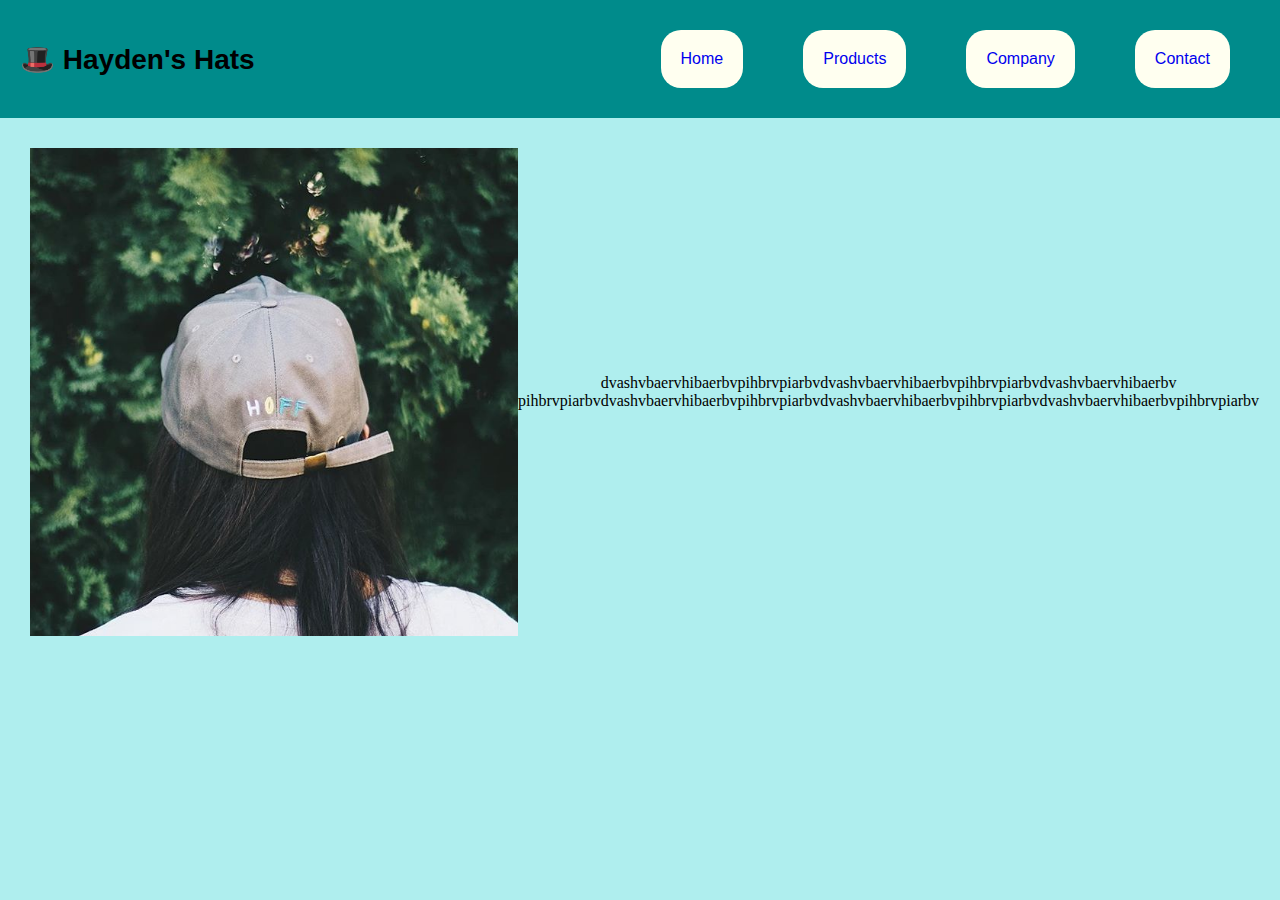
<file: pages/company.html>
<!DOCTYPE html>
<html lang="en">

<head>
  <meta charset="UTF-8">
  <meta name="viewport" content="width=device-width" initial-scale="1.0">
  <title>Hayden's Hats</title>
  <link rel="stylesheet" href="../css/style.css">
  <link href="../img/favicon (1).ico" rel="icon" type="image/x-icon" />
</head>

<body>
  <div class="banner nav-bar">
    <h1>🎩 Hayden's Hats</h1>
    <nav>
      <a href="../index.html" class="nav-button">Home</a>
      <a href="products.html" class="nav-button">Products</a>
      <a href="company.html" class="nav-button">Company</a>
      <a href="contact.html" class="nav-button">Contact</a>
    </nav>
  </div>

  <div id="company-page">
    <img src="../img/company-page-img.jpg" alt="company-img" id="company-img">
    <p id="company-about">dvashvbaervhibaerbvpihbrvpiarbvdvashvbaervhibaerbvpihbrvpiarbvdvashvbaervhibaerbv
      pihbrvpiarbvdvashvbaervhibaerbvpihbrvpiarbvdvashvbaervhibaerbvpihbrvpiarbvdvashvbaervhibaerbvpihbrvpiarbv
    </p>
  </div>
</body>

</html>
</file>
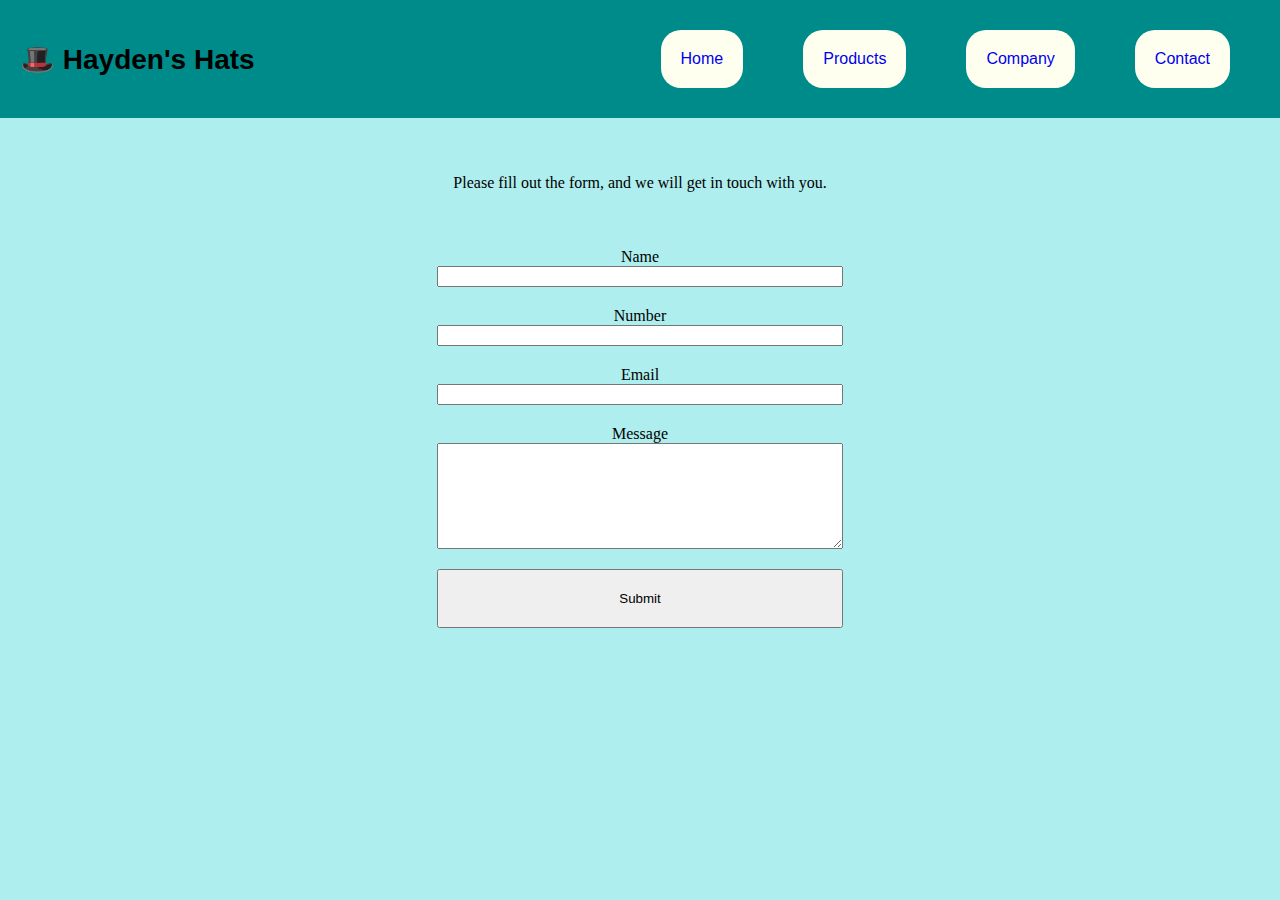
<file: pages/contact.html>
<!DOCTYPE html>
<html lang="en">

<head>
  <meta charset="UTF-8">
  <meta name="viewport" content="width=device-width" initial-scale="1.0">
  <title>Hayden's Hats</title>
  <link rel="stylesheet" href="../css/style.css">
  <link href="../img/favicon (1).ico" rel="icon" type="image/x-icon" />
</head>

<body>
  <div class="banner nav-bar">
    <h1>🎩 Hayden's Hats</h1>
    <nav>
      <a href="../index.html" class="nav-button">Home</a>
      <a href="products.html" class="nav-button">Products</a>
      <a href="company.html" class="nav-button">Company</a>
      <a href="contact.html" class="nav-button">Contact</a>
    </nav>
  </div>

  <div id="contact-page">
    <p>
      Please fill out the form, and we will get in touch with you.
    </p>
    <form id="contact-form">
      <label for="name">Name</label>
      <input type="text" id="name">
      <label for="number">Number</label>
      <input type="type" id="number">
      <label for="email">Email</label>
      <input type="type" id="email">
      <label for="contact-message">Message</label>
      <textarea id="contact-message"></textarea>
      <input type="submit" id="contact-submit">
    </form>
  </div>
</body>

</html>
</file>
<file: css/style.css>
/* * {
  box-sizing: border-box;
} */
body {
  margin: 0;
  background-color: paleturquoise;
}

h1 {
  font-size: 28px;
}

h1,
h4,
a {
  font-family: arial;
}

/* .banner {

} */
.nav-button {
  margin: 10px 30px;
  background-color: ivory;
  padding: 20px;
  border-radius: 20px;
}

.nav-bar {
  display: -webkit-box;
  display: -ms-flexbox;
  display: flex;
  -webkit-box-align: center;
      -ms-flex-align: center;
          align-items: center;
  -webkit-box-pack: justify;
      -ms-flex-pack: justify;
          justify-content: space-between;
  padding: 20px;
  background-color: darkcyan;
}

.product-image {
  width: 200px;
}

.products-tile {
  -webkit-box-align: center;
      -ms-flex-align: center;
          align-items: center;
  margin: 20px;
}

#products-content {
  display: -webkit-box;
  display: -ms-flexbox;
  display: flex;
  -webkit-box-orient: vertical;
  -webkit-box-direction: normal;
      -ms-flex-direction: column;
          flex-direction: column;
  -ms-flex-line-pack: center;
      align-content: center;
}

nav {
  display: -webkit-box;
  display: -ms-flexbox;
  display: flex;
}

a {
  text-decoration: none;
  text-align: center;
}

#front-page-content {
  display: -webkit-box;
  display: -ms-flexbox;
  display: flex;
  -webkit-box-orient: vertical;
  -webkit-box-direction: normal;
      -ms-flex-direction: column;
          flex-direction: column;
  margin-top: 10px;
  -ms-flex-line-pack: center;
      align-content: center;
}

#front-page-img {
  height: auto;
  width: 50%;
}

#company-page {
  display: -webkit-box;
  display: -ms-flexbox;
  display: flex;
  margin: 30px;
  -webkit-box-pack: justify;
      -ms-flex-pack: justify;
          justify-content: space-between;
  -webkit-box-align: center;
      -ms-flex-align: center;
          align-items: center;
}

#company-about {
  display: -webkit-box;
  display: -ms-flexbox;
  display: flex;
}

#contact-page {
  display: -webkit-box;
  display: -ms-flexbox;
  display: flex;
  -webkit-box-align: center;
      -ms-flex-align: center;
          align-items: center;
  -ms-flex-wrap: wrap;
      flex-wrap: wrap;
  -webkit-box-orient: vertical;
  -webkit-box-direction: normal;
      -ms-flex-direction: column;
          flex-direction: column;
  margin-top: 40px;
}

#contact-form {
  display: -webkit-box;
  display: -ms-flexbox;
  display: flex;
  -webkit-box-orient: vertical;
  -webkit-box-direction: normal;
      -ms-flex-direction: column;
          flex-direction: column;
  margin-top: 20px;
}

#contact-submit {
  margin-top: 20px;
  padding: 20px;
}

#contact-submit:hover {
  background-color: silver;
}

label {
  margin-top: 20px;
  text-align: center;
}

#contact-message {
  width: 400px;
  height: 100px;
}

#company-img {
  width: 40%;
}

#company-about {
  display: -webkit-box;
  display: -ms-flexbox;
  display: flex;
  text-align: center;
}

/*Phone */
@media screen and (max-width: 375px) {
  .nav-bar {
    -ms-flex-wrap: flex;
        flex-wrap: flex;
    -webkit-box-orient: horizontal;
    -webkit-box-direction: normal;
        -ms-flex-direction: row;
            flex-direction: row;
    height: 40px;
    width: 10x;
    position: fixed;
    -webkit-box-pack: start;
        -ms-flex-pack: start;
            justify-content: flex-start;
  }
  .nav-bar h1 {
    -webkit-box-orient: vertical;
    -webkit-box-direction: normal;
        -ms-flex-direction: column;
            flex-direction: column;
  }
  #front-page-content {
    margin-top: 0;
  }
  #front-page-img {
    margin-left: 150px;
    background-color: darkcyan;
  }
  nav {
    -webkit-box-orient: vertical;
    -webkit-box-direction: normal;
        -ms-flex-direction: column;
            flex-direction: column;
    -webkit-box-pack: start;
        -ms-flex-pack: start;
            justify-content: flex-start;
  }
  #products-content {
    -webkit-box-orient: vertical;
    -webkit-box-direction: normal;
        -ms-flex-direction: column;
            flex-direction: column;
    margin-left: 140px;
  }
  #company-page {
    -webkit-box-orient: vertical;
    -webkit-box-direction: normal;
        -ms-flex-direction: column;
            flex-direction: column;
    margin: 30px;
  }
  #contact-form {
    max-width: 90%;
  }
}

@media screen and (min-width: 300px) {
  /* #contact-form {
    ;
  } */
}

/* Tablet */
@media screen and (max-width: 1024px) {
  .nav-bar {
    -ms-flex-wrap: wrap;
        flex-wrap: wrap;
    -webkit-box-orient: horizontal;
    -webkit-box-direction: normal;
        -ms-flex-direction: row;
            flex-direction: row;
    -webkit-box-pack: center;
        -ms-flex-pack: center;
            justify-content: center;
  }
  nav {
    -webkit-box-pack: start;
        -ms-flex-pack: start;
            justify-content: flex-start;
    -webkit-box-orient: horizontal;
    -webkit-box-direction: normal;
        -ms-flex-direction: row;
            flex-direction: row;
  }
}
/*# sourceMappingURL=style.css.map */
</file>
